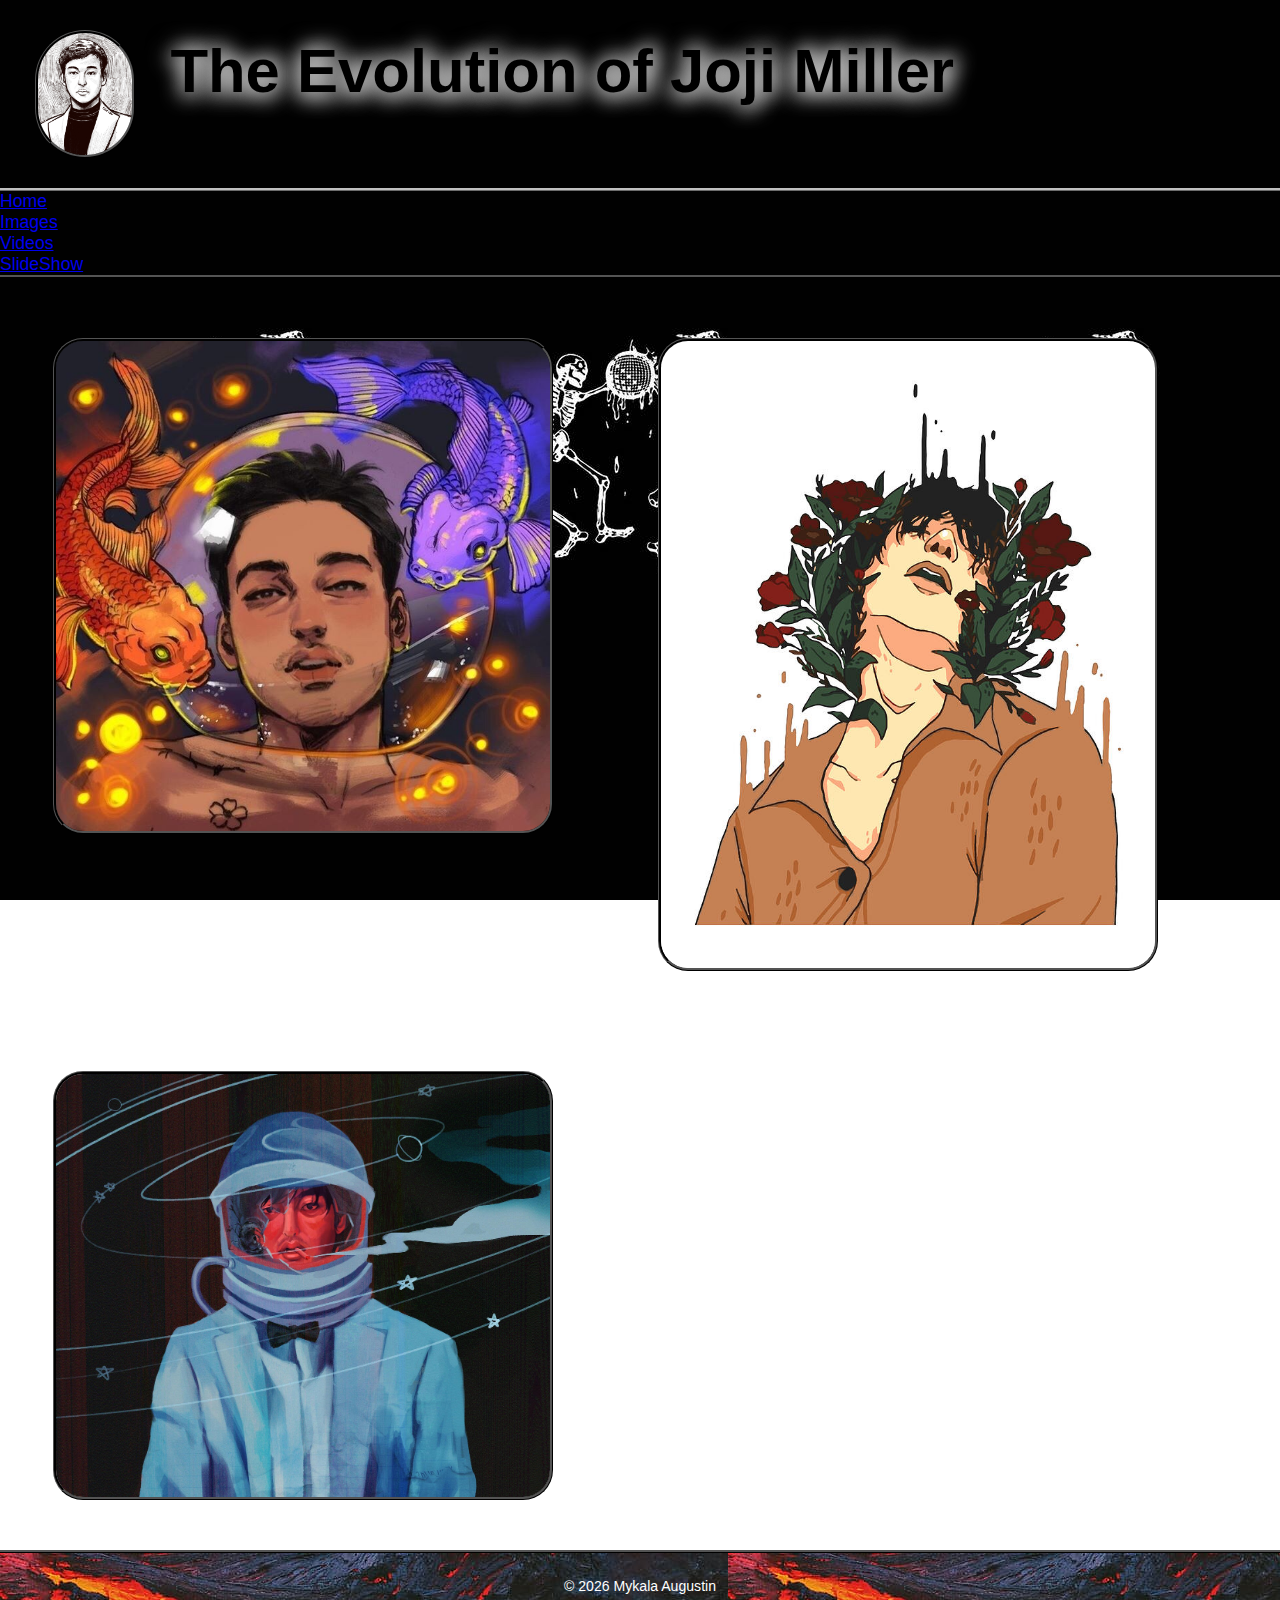
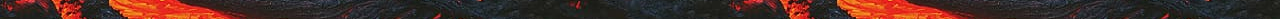
<file: index.html>
<!DOCTYPE html>
<html lang="en">
<head>
    <meta charset="UTF-8">
    <meta http-equiv="X-UA-Compatible" content="IE=edge">
    <meta name="viewport" content="width=device-width, initial-scale=1.0">

    <link rel="preconnect" href="https://fonts.googleapis.com">
    <link rel="preconnect" href="https://fonts.gstatic.com" crossorigin>
    <link href="https://fonts.googleapis.com/css2?family=Righteous&display=swap" rel="stylesheet">

    <link href="https://cdn.jsdelivr.net/npm/bootstrap@5.1.3/dist/css/bootstrap.min.css" rel="stylesheet" integrity="sha384-1BmE4kWBq78iYhFldvKuhfTAU6auU8tT94WrHftjDbrCEXSU1oBoqyl2QvZ6jIW3" crossorigin="anonymous">

    <link rel="stylesheet" href="styles/main.css">

    <title>This is JOJI</title>
</head>
<body>
    <header class="clearfix">
        <img id="logoimage" src="images/jojiart.webp">
        <h2>The Evolution of Joji Miller</h2>
    </header>

    <nav class="navbar navbar-expand-sm bg-danger navbar-dark">
        <div class="container-fluid">
          <ul class="navbar-nav">
            <li class="nav-item">
              <a class="nav-link" href="index.html">Home</a>
            </li>
            <li class="nav-item">
              <a class="nav-link" href="../ImageGallery/index.html">Images</a>
            </li>
            <li class="nav-item">
                <a class="nav-link" href="../VideoGallery/index.html"> Videos </a>
            </li>
            <li class="nav-item">
              <a class="nav-link" href="../SlideShow/index.html">SlideShow</a>
            </li>
          </ul>
        </div>
      </nav>

      <main>
        <section>
            <ul class="homepagecontainer">
              <li><img src="images/1d5b8d7eb12702588a68a5f37d6863e5.jpeg"></li>
              <li><img src="images/joji-ronald-t-back.jpeg"></li>
              <li><img src="images/joji_fanart_by_holyaphordite_de9eh6w-fullview.jpeg"></li>
            </ul>
        </section>

        <div><button onclick="topFunction()" id="cornerbtn" title="Go to top">Return To Top</button></div>

        <script>
            // When the user scrolls down 800px from the top of the document, show the button
             window.onscroll = function() {scrollFunction()};
         
             function scrollFunction() {
               if (document.body.scrollTop > 800 || document.documentElement.scrollTop > 800) {
                 document.getElementById("cornerbtn").style.display = "block";
               } else {
                 document.getElementById("cornerbtn").style.display = "none";
               }
             }
         
             // When the user clicks on the button, scroll to the top of the document
             function topFunction() {
               document.body.scrollTop = 0;
               document.documentElement.scrollTop = 0;
             }
         </script>

<script>
    window.onload = function() {
        var d = new Date();
        document.getElementById("copyright").innerHTML = d.getFullYear();
    }
</script>

<footer>
    <p>&copy; <span id="copyright"></span> Mykala Augustin </p>
</footer>

<script src="https://cdn.jsdelivr.net/npm/bootstrap@5.1.3/dist/js/bootstrap.bundle.min.js" integrity="sha384-ka7Sk0Gln4gmtz2MlQnikT1wXgYsOg+OMhuP+IlRH9sENBO0LRn5q+8nbTov4+1p" crossorigin="anonymous"></script> 

    </main>
</body>
</html>
</file>
<file: styles/main.css>
* {
    margin: 0;
    padding: 0;
    box-sizing: border-box;
}
.clearfix::after {
    content: "";
    clear: both;
    display: table;
}
html {
    background-image: url("../images/22.jpeg");
    background-attachment: fixed;
}
body {
    font-family:Impact, Haettenschweiler, 'Arial Narrow Bold', sans-serif;
    font-size: 110%;
    background-image: url(../images/jojimerch.jpeg);
    background-attachment: fixed;
}
header {
    background-image: url(../images/jojimerch.jpeg);
    background-attachment: fixed;
    padding: 30px 0;
    border-bottom: 3px ridge silver;
}
header h2 {
    font-size: 350%;
    padding-top: 5px;
    color: black;
    text-shadow: 5px 5px 20px silver, -5px 5px 20px silver, 5px -5px 20px silver, -5px -5px 20px;
}
#logoimage {
    max-width: 100px;
    width: 100%;
    float: left;
    margin: 0 2em;
    border: 3px ridge black;
    border-radius: 60px;
}
.navbar {
    border-bottom: 3px ridge black;
}
#nav_list {
    width: 15%;
    float: left;
    margin: 3em 0 0 3em;
    position: sticky;
    top: 150px;
}
#nav_list ul {
    list-style: none;
}
#nav_list ul li {
    background-color: whitesmoke;
    margin-bottom: 7px;
    border: 3px ridge silver;
    border-radius: 15px;
    margin-left: 0;
    margin-right: .5em;
    transition: all .5s;
}
#nav_list ul li a {
    display: block;
    text-decoration: none;
    padding: 5px 1em;
    color: white;
    transition: all .5s;
}
#nav_list ul li a:hover {
    color:maroon;
}
#nav_list ul li:hover {
    background-color: white;
    margin-left: .5em;
    margin-right: 0;
}
.vidgallery {
    width: 75%;
    float: left;
    margin: 30px auto;
}
article {
    width: 75%;
    background-color: white;
    padding: 30px 0;
    margin: 30px auto;
}
article h4 {
    font-size: 150%;
    color: white;
    padding: 0 0 15px 1em;
}
.homepagecontainer {
    margin: 10px auto;
    list-style: none;

}
.homepagecontainer img {
    float: left;
    max-width: 500px;
    border: 3px ridge black;
    border-radius: 30px;
    margin: 50px 3em;
    width: 100%;
}
.videowrapper {
    width: 75%;
    position: relative;
    padding-bottom: 56.25%; /* 16:9 */
    padding-top: 25px;
    height: 0;
    margin: 0 auto;
    border: 6px ridge #808080;
    box-shadow: 5px 5px 15px 10px white;
}
.videowrapper iframe {
    position: absolute;
    top: 0;
    left: 0;
    width: 100%;
    height: 100%;
}
.caption {
    margin: 30px 6em;
    color: white;
}
.caption p {
    margin-bottom: 10px;
}
.caption ul {
    margin: 30px 0 0 1em;
}
.caption ul li {
    margin-left: 2em;
    line-height: 30px;
}
blockquote {
    margin: 10px 1.5em;
    border-left: 3px black;
    padding-left: .5em;
}
.sig {
    font-style: italic;
    color: white;
    font-variant: small-caps;
    font-weight: bold;
    padding: 5px 30px 5px 0;
    text-align: right;
    border-radius: 15px;
    background-color: black;
}

#cornerbtn {
    display: none; 
    position: fixed;
    left: 5px;
    bottom: 150px;
    z-index: 99; 
    border: 1px solid black;
    outline: none; 
    font-weight: bold;
    cursor: pointer; 
    padding: .5em .5em;
    margin: 0 1em 3px 0;
    font-family:'Franklin Gothic Medium', 'Arial Narrow', Arial, sans-serif;
    font-size: 100%;
    border-radius: 5px;
    background-color: rgba(0,0,0,.25);
    color: white;
    transition: all .5s;
 }
 
 #cornerbtn:hover {
    background-color: rgba(0,0,0,1);
    color: white;
    border: 1px solid whitesmoke;
 }
footer {
    clear: both;
    background-image: url(../images/22.jpeg);
    padding: 25px 0;
    border-top: 3px ridge black;
}
footer p {
    text-align: center;
    font-size: 80%;
    color: white;
}
footer img {
    max-width: 100px;
    display: block;
    margin: 1em auto;
}
@media only screen and (max-width: 800px) {
    body {
        font-size: 80%;
    }
    header {
        text-align: center;
        
    }
    #logoimage {
        float: none;
        display: block;
        margin: 0 auto;
    }
    #nav_list {
        display: none;
    }
    section {
        float: none;
        width: 100%;
    }
    article {
        width: 100%;
    }
    .videowrapper {
        width: 100%;
        border: none;
    }
    .caption {
        margin: 30px 2em;
    }
  }
</file>
